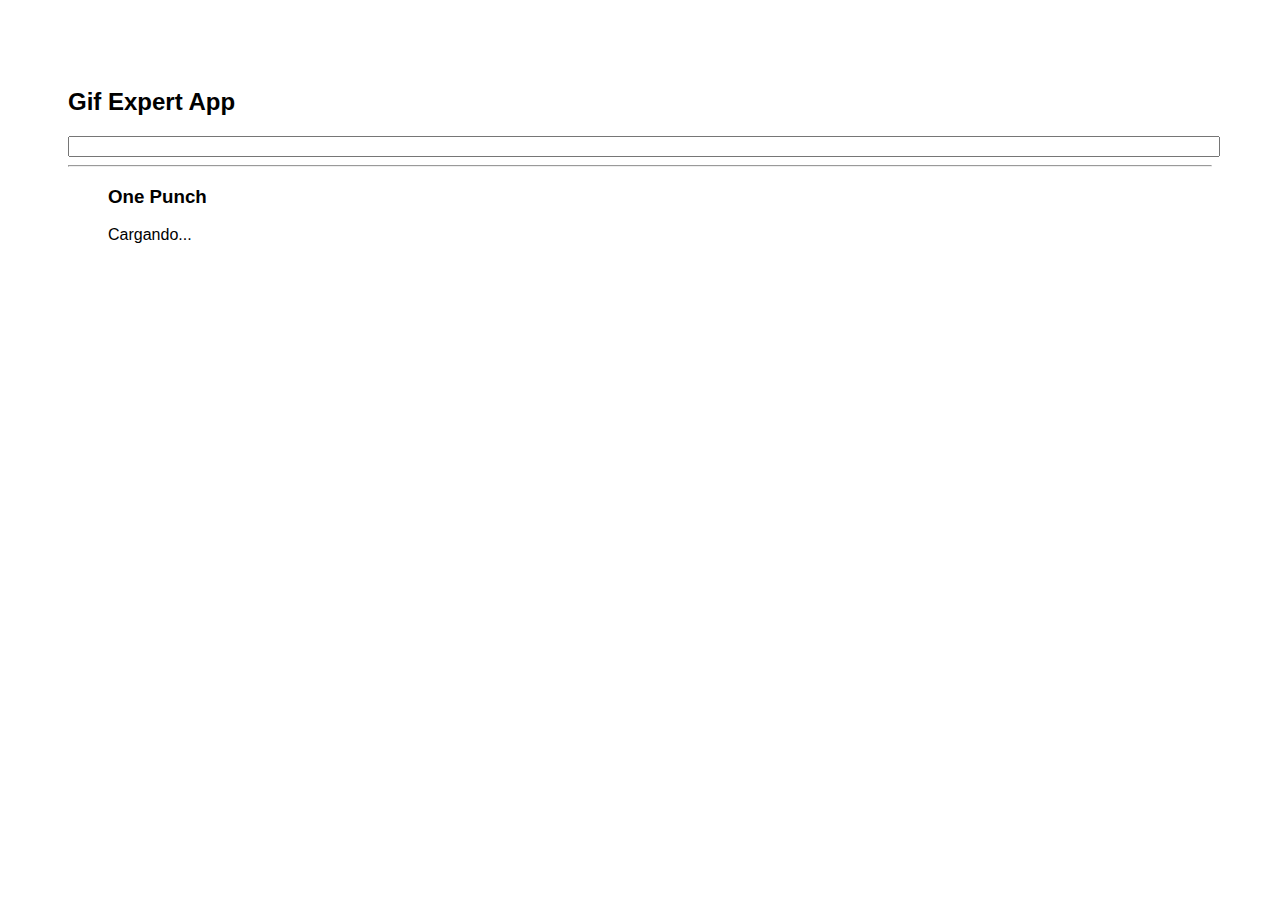
<file: docs/index.html>
<!DOCTYPE html>
<html lang="en">
    <head>
        <meta charset="utf-8" />
        <link rel="icon" href="./favicon.ico" />
        <meta name="viewport" content="width=device-width,initial-scale=1" />
        <meta name="theme-color" content="#000000" />
        <meta
            name="description"
            content="Web site created using create-react-app"
        />
        <link rel="apple-touch-icon" href="./logo192.png" />
        <link rel="manifest" href="./manifest.json" />
        <link
            rel="stylesheet"
            href="https://cdnjs.cloudflare.com/ajax/libs/animate.css/4.0.0/animate.min.css"
        />
        <title>Gif Expert App</title>
        <link href="./static/css/main.692a0f27.chunk.css" rel="stylesheet" />
    </head>
    <body>
        <noscript>You need to enable JavaScript to run this app.</noscript>
        <div id="root"></div>
        <script>
            !(function (e) {
                function r(r) {
                    for (
                        var n, p, f = r[0], i = r[1], l = r[2], c = 0, s = [];
                        c < f.length;
                        c++
                    )
                        (p = f[c]),
                            Object.prototype.hasOwnProperty.call(o, p) &&
                                o[p] &&
                                s.push(o[p][0]),
                            (o[p] = 0);
                    for (n in i)
                        Object.prototype.hasOwnProperty.call(i, n) &&
                            (e[n] = i[n]);
                    for (a && a(r); s.length; ) s.shift()();
                    return u.push.apply(u, l || []), t();
                }
                function t() {
                    for (var e, r = 0; r < u.length; r++) {
                        for (var t = u[r], n = !0, f = 1; f < t.length; f++) {
                            var i = t[f];
                            0 !== o[i] && (n = !1);
                        }
                        n && (u.splice(r--, 1), (e = p((p.s = t[0]))));
                    }
                    return e;
                }
                var n = {},
                    o = { 1: 0 },
                    u = [];
                function p(r) {
                    if (n[r]) return n[r].exports;
                    var t = (n[r] = { i: r, l: !1, exports: {} });
                    return (
                        e[r].call(t.exports, t, t.exports, p),
                        (t.l = !0),
                        t.exports
                    );
                }
                (p.m = e),
                    (p.c = n),
                    (p.d = function (e, r, t) {
                        p.o(e, r) ||
                            Object.defineProperty(e, r, {
                                enumerable: !0,
                                get: t,
                            });
                    }),
                    (p.r = function (e) {
                        'undefined' != typeof Symbol &&
                            Symbol.toStringTag &&
                            Object.defineProperty(e, Symbol.toStringTag, {
                                value: 'Module',
                            }),
                            Object.defineProperty(e, '__esModule', {
                                value: !0,
                            });
                    }),
                    (p.t = function (e, r) {
                        if ((1 & r && (e = p(e)), 8 & r)) return e;
                        if (4 & r && 'object' == typeof e && e && e.__esModule)
                            return e;
                        var t = Object.create(null);
                        if (
                            (p.r(t),
                            Object.defineProperty(t, 'default', {
                                enumerable: !0,
                                value: e,
                            }),
                            2 & r && 'string' != typeof e)
                        )
                            for (var n in e)
                                p.d(
                                    t,
                                    n,
                                    function (r) {
                                        return e[r];
                                    }.bind(null, n)
                                );
                        return t;
                    }),
                    (p.n = function (e) {
                        var r =
                            e && e.__esModule
                                ? function () {
                                      return e.default;
                                  }
                                : function () {
                                      return e;
                                  };
                        return p.d(r, 'a', r), r;
                    }),
                    (p.o = function (e, r) {
                        return Object.prototype.hasOwnProperty.call(e, r);
                    }),
                    (p.p = '/');
                var f = (this['webpackJsonpgif-expert-app'] =
                        this['webpackJsonpgif-expert-app'] || []),
                    i = f.push.bind(f);
                (f.push = r), (f = f.slice());
                for (var l = 0; l < f.length; l++) r(f[l]);
                var a = i;
                t();
            })([]);
        </script>
        <script src="./static/js/2.b04e268c.chunk.js"></script>
        <script src="./static/js/main.422c6403.chunk.js"></script>
    </body>
</html>
</file>
<file: docs/static/css/main.692a0f27.chunk.css>
*{font-family:Helvetica,Arial,sans-serif}body{padding:60px}input{color:grey;font-size:1.2 rem;width:100%}.card-grid{display:flex;flex-direction:row;flex-wrap:wrap}.card{align-content:center;border:1px solid grey;border-radius:6px;margin-bottom:10px;margin-right:10px;overflow:hidden}.card p{padding:5px;text-align:center}.card img{max-height:170px;align-items:center}
/*# sourceMappingURL=main.692a0f27.chunk.css.map */
</file>
